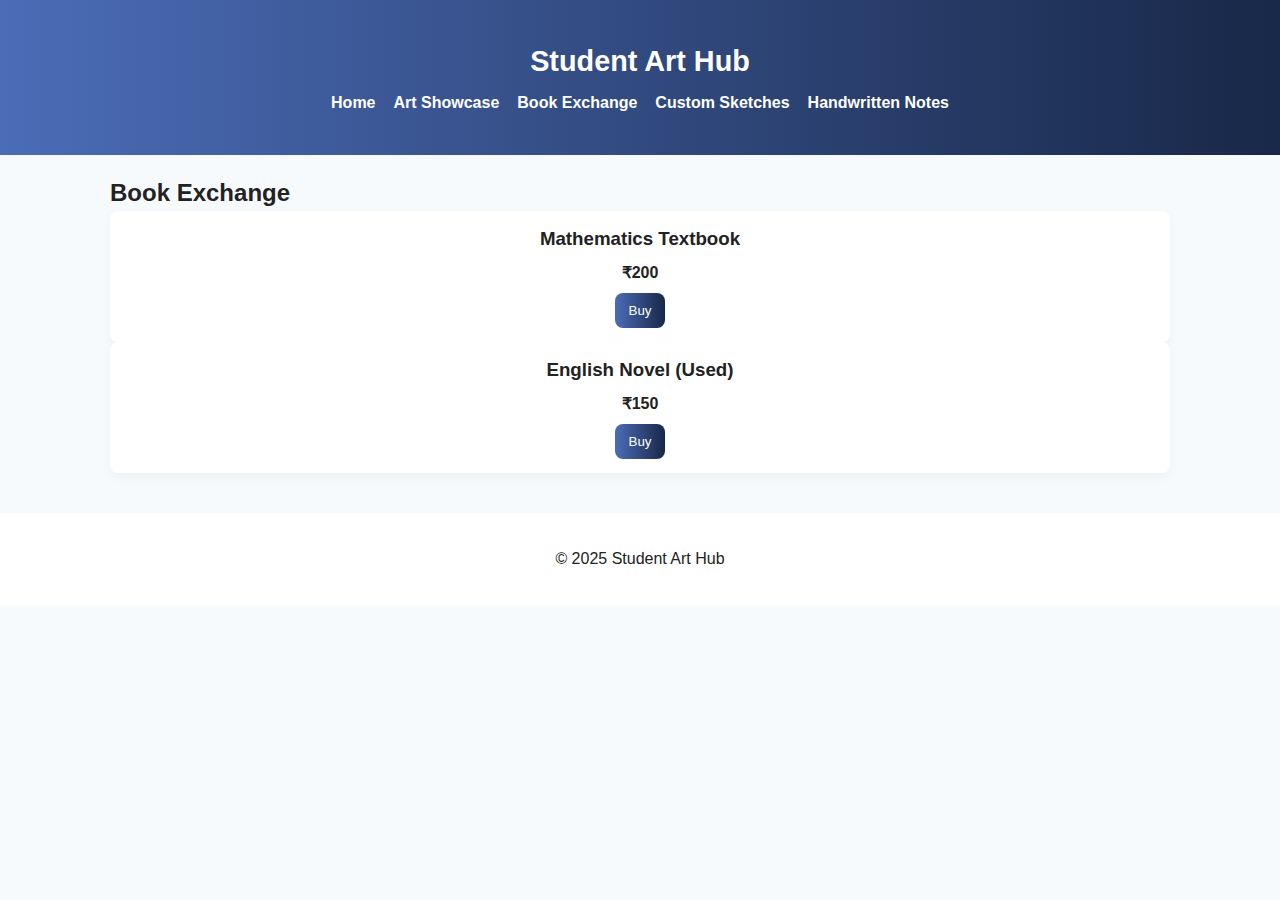
<file: books.html>
<!DOCTYPE html>
<html lang="en">
<head>
    <meta charset="utf-8" />
    <meta name="viewport" content="width=device-width,initial-scale=1" />
    <title>Book Exchange - Student Art Hub</title>
    <link rel="stylesheet" href="styles.css" />
</head>
<body>
<header>
    <div class="container">
        <h1>Student Art Hub</h1>
        <nav>
            <a href="index.html">Home</a>
            <a href="art.html">Art Showcase</a>
            <a href="books.html">Book Exchange</a>
            <a href="sketches.html">Custom Sketches</a>
            <a href="notes.html">Handwritten Notes</a>
        </nav>
    </div>
</header>

<main class="container">
    <section>
        <h2>Book Exchange</h2>
        <div class="listings">
            <article class="item">
                <h3>Mathematics Textbook</h3>
                <p class="price">₹200</p>
                <button onclick="buyItem('book',200)">Buy</button>
            </article>
            <article class="item">
                <h3>English Novel (Used)</h3>
                <p class="price">₹150</p>
                <button onclick="buyItem('book',150)">Buy</button>
            </article>
        </div>
    </section>
</main>

<footer>
    <div class="container"><p>© 2025 Student Art Hub</p></div>
</footer>
<script src="script.js"></script>
</body>
</html>
</file>
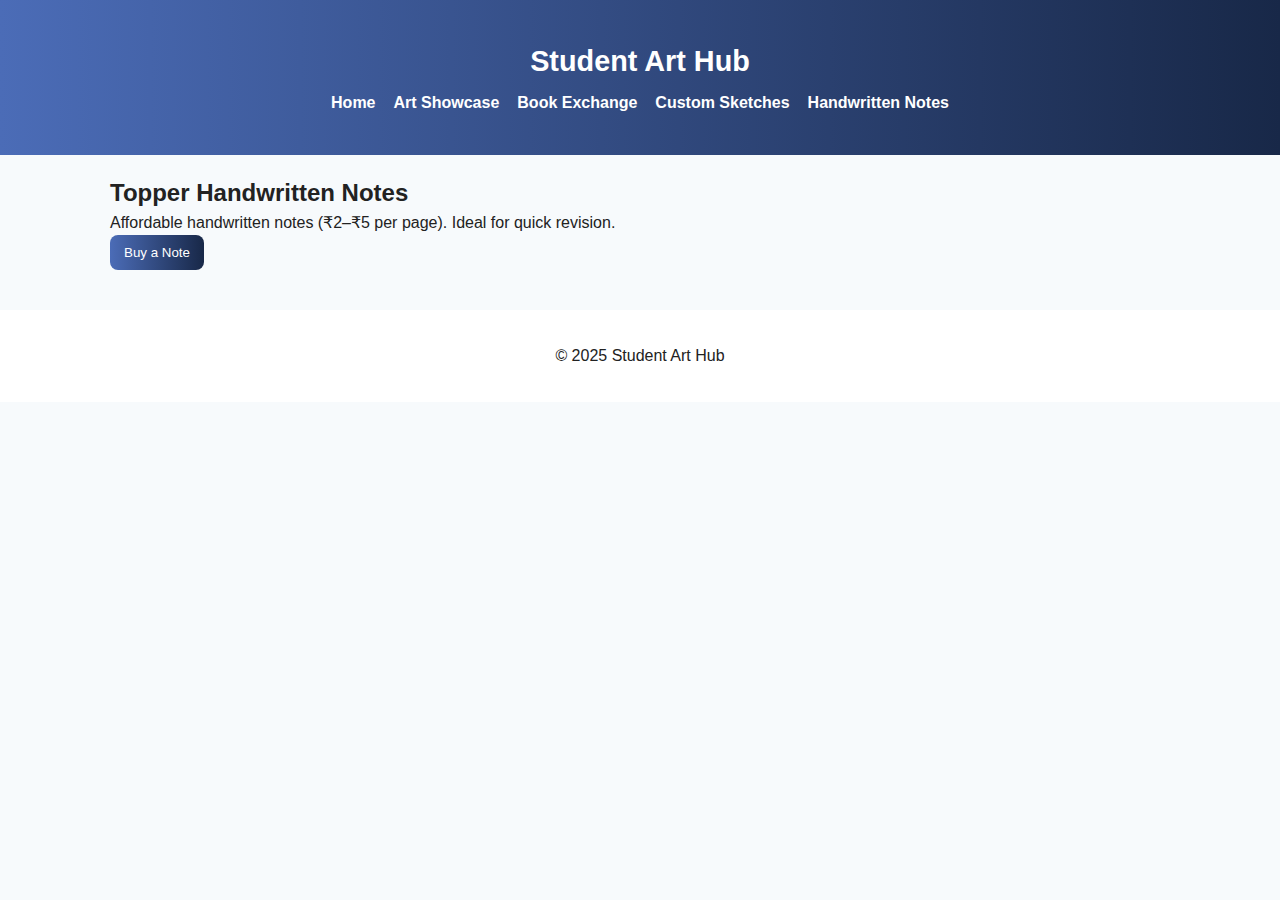
<file: notes.html>
<!DOCTYPE html>
<html lang="en">
<head>
    <meta charset="utf-8" />
    <meta name="viewport" content="width=device-width,initial-scale=1" />
    <title>Handwritten Notes - Student Art Hub</title>
    <link rel="stylesheet" href="styles.css" />
</head>
<body>
<header>
    <div class="container">
        <h1>Student Art Hub</h1>
        <nav>
            <a href="index.html">Home</a>
            <a href="art.html">Art Showcase</a>
            <a href="books.html">Book Exchange</a>
            <a href="sketches.html">Custom Sketches</a>
            <a href="notes.html">Handwritten Notes</a>
        </nav>
    </div>
</header>

<main class="container">
    <section>
        <h2>Topper Handwritten Notes</h2>
        <p>Affordable handwritten notes (₹2–₹5 per page). Ideal for quick revision.</p>
        <button onclick="buyItem('note',5)">Buy a Note</button>
    </section>
</main>

<footer>
    <div class="container"><p>© 2025 Student Art Hub</p></div>
</footer>
<script src="script.js"></script>
</body>
</html>
</file>
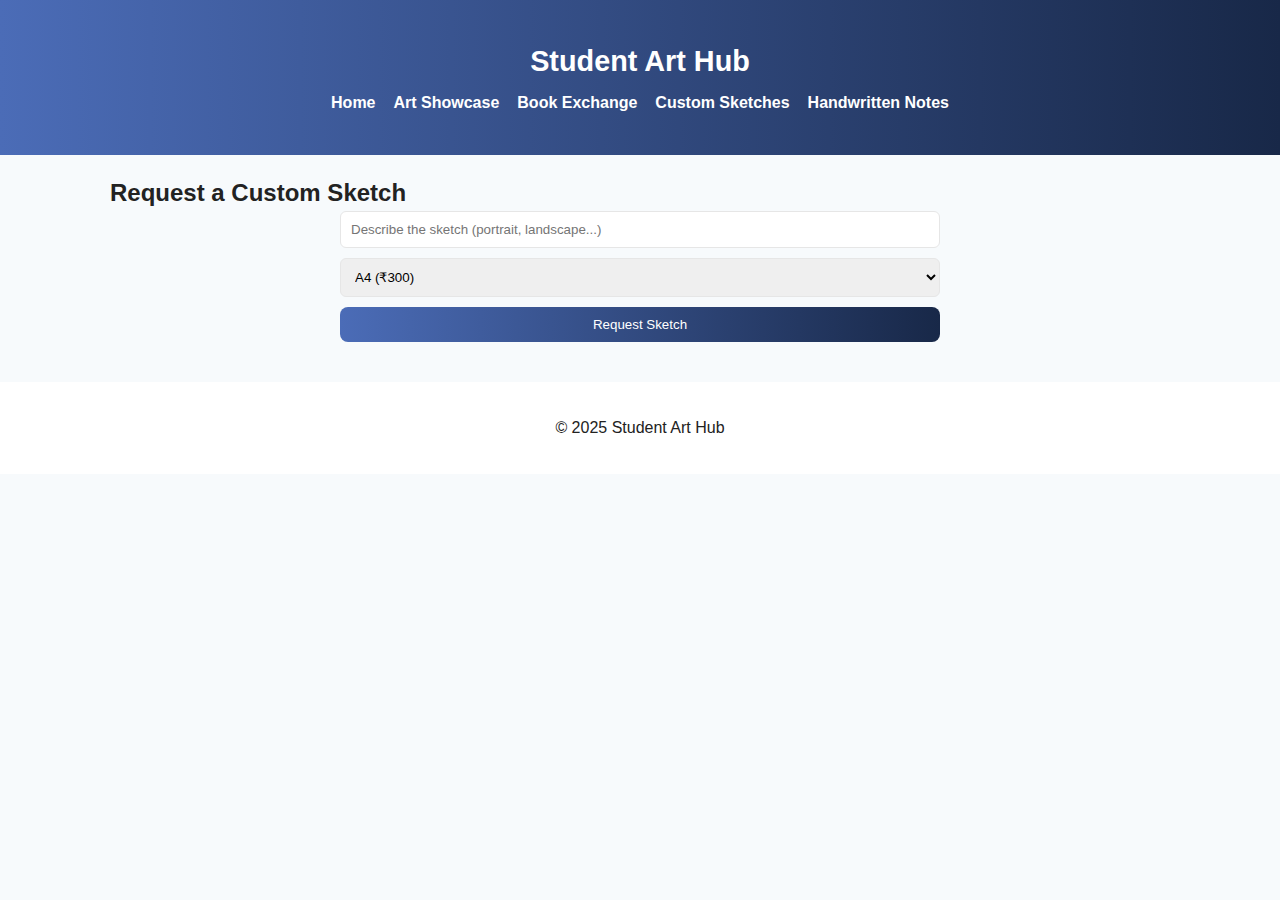
<file: sketches.html>
<!DOCTYPE html>
<html lang="en">
<head>
    <meta charset="utf-8" />
    <meta name="viewport" content="width=device-width,initial-scale=1" />
    <title>Custom Sketches - Student Art Hub</title>
    <link rel="stylesheet" href="styles.css" />
</head>
<body>
<header>
    <div class="container">
        <h1>Student Art Hub</h1>
        <nav>
            <a href="index.html">Home</a>
            <a href="art.html">Art Showcase</a>
            <a href="books.html">Book Exchange</a>
            <a href="sketches.html">Custom Sketches</a>
            <a href="notes.html">Handwritten Notes</a>
        </nav>
    </div>
</header>

<main class="container">
    <section>
        <h2>Request a Custom Sketch</h2>
        <form id="sketchForm">
            <input type="text" id="sketchDesc" placeholder="Describe the sketch (portrait, landscape...)" required>
            <select id="size">
                <option value="a4">A4 (₹300)</option>
                <option value="a3">A3 (₹500)</option>
            </select>
            <button type="submit">Request Sketch</button>
        </form>
    </section>
</main>

<footer>
    <div class="container"><p>© 2025 Student Art Hub</p></div>
</footer>
<script src="script.js"></script>
</body>
</html>
</file>
<file: styles.css>
/* Simple responsive styles for Student Art Hub */
*{box-sizing:border-box;margin:0;padding:0}
body{font-family:Inter,Segoe UI,Arial,sans-serif;background:#f7fafc;color:#222;line-height:1.5}
.container{max-width:1100px;margin:0 auto;padding:20px}
header{background:linear-gradient(90deg,#4b6cb7,#182848);color:#fff;padding:20px 0}
header h1{margin-bottom:8px;text-align:center;font-size:1.8rem}
nav{display:flex;justify-content:center;gap:18px;flex-wrap:wrap}
nav a{color:#fff;text-decoration:none;font-weight:600}
.hero{background:#fff;border-radius:10px;padding:40px;text-align:center;margin:20px 0;box-shadow:0 6px 18px rgba(16,24,40,0.06)}
.hero h2{color:#1f2937;margin-bottom:12px}
.featured{background:#fff;border-radius:10px;padding:20px;box-shadow:0 6px 18px rgba(16,24,40,0.06)}
.gallery{display:grid;grid-template-columns:repeat(auto-fit,minmax(240px,1fr));gap:18px;margin-top:16px}
.item{background:#fff;border-radius:8px;padding:14px;text-align:center;box-shadow:0 4px 12px rgba(16,24,40,0.04)}
.item img{width:100%;height:160px;object-fit:cover;border-radius:6px}
.price{font-weight:700;margin:8px 0}
button{background:linear-gradient(90deg,#4b6cb7,#182848);color:#fff;border:none;padding:10px 14px;border-radius:8px;cursor:pointer}
.contact{margin:20px 0}
form{display:flex;flex-direction:column;gap:10px;max-width:600px;margin:0 auto}
input,textarea,select{padding:10px;border:1px solid #e6e6e6;border-radius:6px}
footer{padding:14px 0;text-align:center;margin-top:20px;background:#fff}
@media(max-width:600px){header h1{font-size:1.3rem}.gallery{grid-template-columns:1fr}}
</file>
